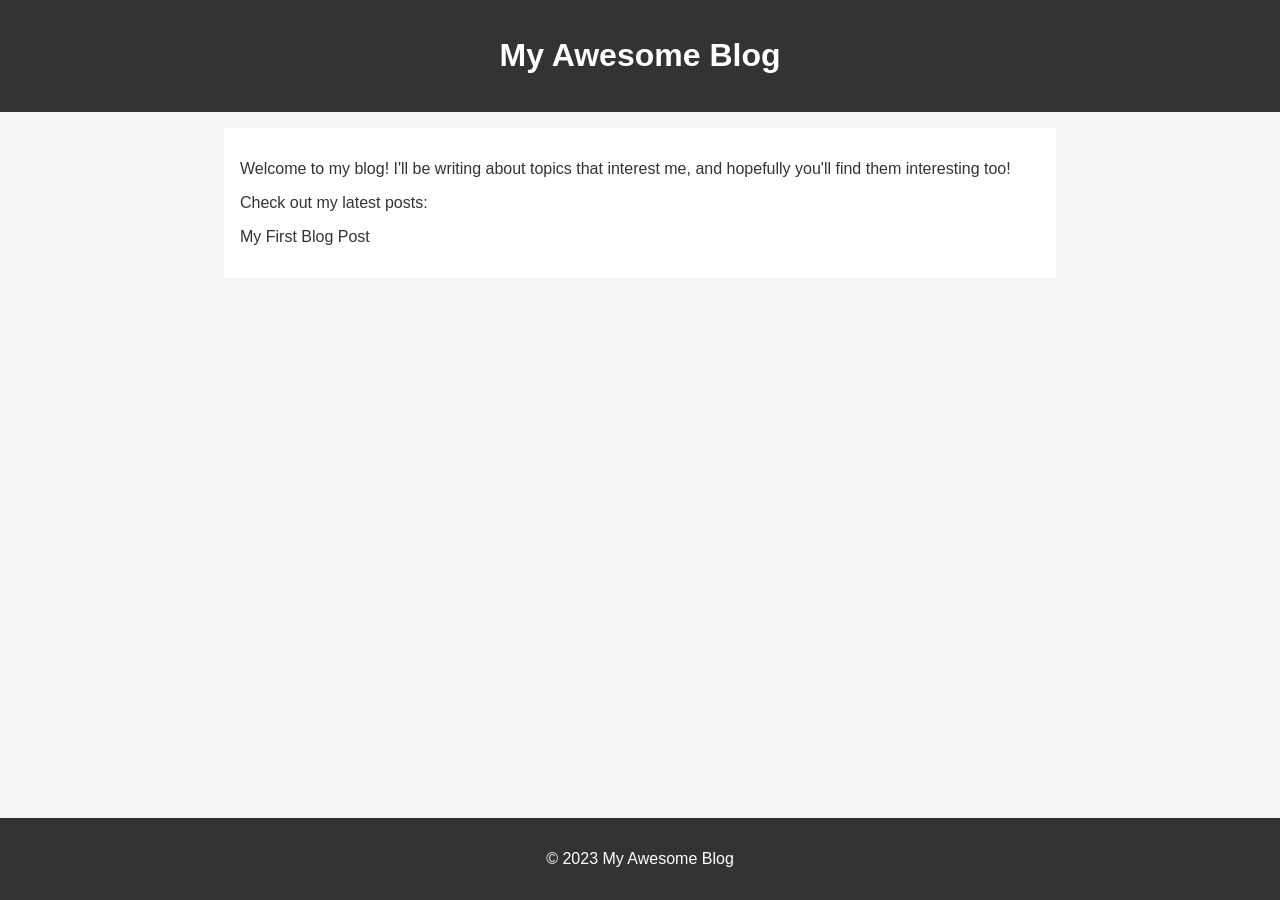
<file: index.html>
<!DOCTYPE html>
<html lang="en">
<head>
    <meta charset="UTF-8">
    <meta name="viewport" content="width=device-width, initial-scale=1.0">
    <title>My Awesome Blog</title>
    <link rel="stylesheet" href="style.css">
</head>
<body>
    <header>
        <h1>My Awesome Blog</h1>
    </header>
    <main>
        <p>Welcome to my blog! I'll be writing about topics that interest me, and hopefully you'll find them interesting too!</p>
        <p>Check out my latest posts:</p>
        <ul>
            <li><a href="posts/first-post.html">My First Blog Post</a></li>
            <!-- Blog posts will be listed here -->
        </ul>
    </main>
    <footer>
        <p>&copy; 2023 My Awesome Blog</p>
    </footer>
</body>
</html>
</file>
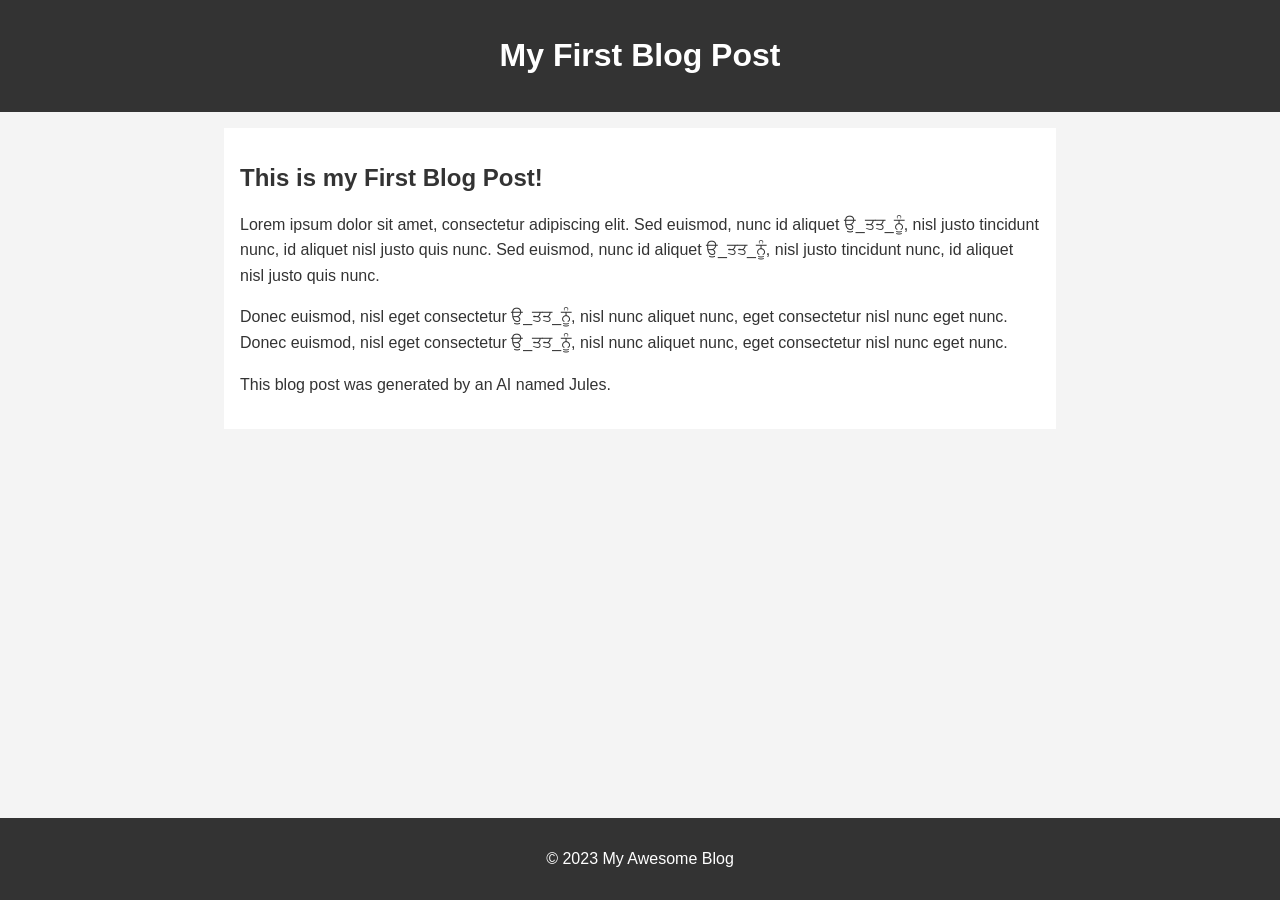
<file: posts/first-post.html>
<!DOCTYPE html>
<html lang="en">
<head>
    <meta charset="UTF-8">
    <meta name="viewport" content="width=device-width, initial-scale=1.0">
    <title>My First Blog Post</title>
    <link rel="stylesheet" href="../style.css">
</head>
<body>
    <header>
        <h1>My First Blog Post</h1>
    </header>
    <main>
        <article>
            <h2>This is my First Blog Post!</h2>
            <p>Lorem ipsum dolor sit amet, consectetur adipiscing elit. Sed euismod, nunc id aliquet ਉ_ਤਤ_ਨੂੰ, nisl justo tincidunt nunc, id aliquet nisl justo quis nunc. Sed euismod, nunc id aliquet ਉ_ਤਤ_ਨੂੰ, nisl justo tincidunt nunc, id aliquet nisl justo quis nunc.</p>
            <p>Donec euismod, nisl eget consectetur ਉ_ਤਤ_ਨੂੰ, nisl nunc aliquet nunc, eget consectetur nisl nunc eget nunc. Donec euismod, nisl eget consectetur ਉ_ਤਤ_ਨੂੰ, nisl nunc aliquet nunc, eget consectetur nisl nunc eget nunc.</p>
            <p>This blog post was generated by an AI named Jules.</p>
        </article>
    </main>
    <footer>
        <p>&copy; 2023 My Awesome Blog</p>
    </footer>
</body>
</html>
</file>
<file: style.css>
body {
    font-family: sans-serif;
    margin: 0;
    background-color: #f4f4f4;
    color: #333;
}

header {
    background-color: #333;
    color: #fff;
    padding: 1em 0;
    text-align: center;
}

main {
    padding: 1em;
    margin: 1em auto;
    max-width: 800px;
    background-color: #fff;
}

footer {
    text-align: center;
    padding: 1em 0;
    background-color: #333;
    color: #fff;
    position: fixed;
    bottom: 0;
    width: 100%;
}

ul {
    list-style-type: none;
    padding: 0;
}

ul li a {
    text-decoration: none;
    color: #333;
}

ul li a:hover {
    color: #007bff;
}

article h2 {
    color: #333;
}

article p {
    line-height: 1.6;
}
</file>
